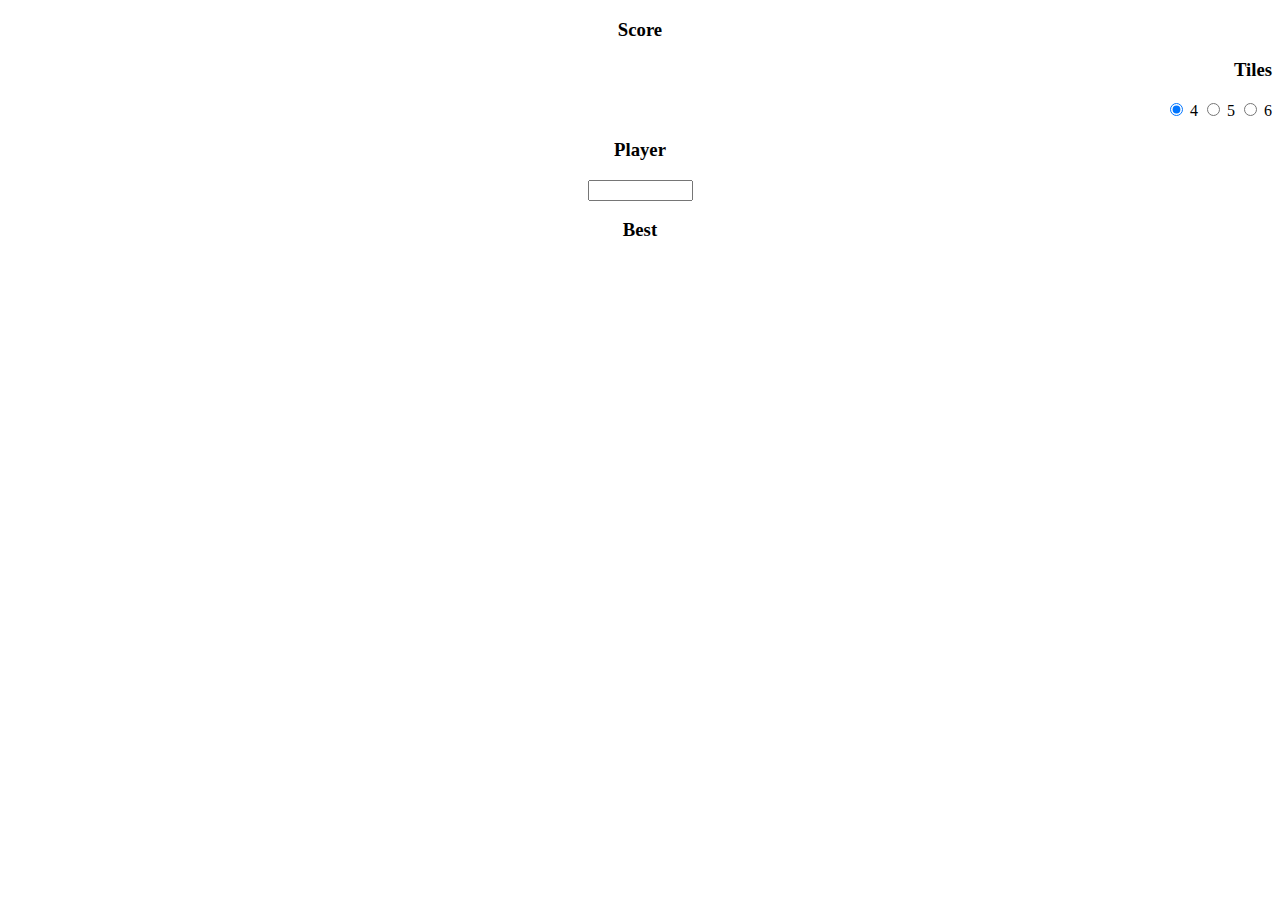
<file: html/controls.html>
<!DOCTYPE html>
<html>

  <head>

    <title>2048 Scores</title>

    <link rel="stylesheet" href="qrc:/bootstrap.min.css">

  </head>

  <body>

    <header>

      <div class="container-fluid">

        <div id="controls" class="row" style="text-align:center">

            <div class="col-xs-2">
            <h3> Score </h3><strong><span id="score"></span></strong>
            </div>

            <div class="col-xs-2" id="tiles" style="text-align:right">
                <h3> Tiles </h3>
                <form name = "boardSize">
                  <input type="radio" name="size" value="4" checked> 4
                  <input type="radio" name="size" value="5"> 5
                  <input type="radio" name="size" value="6"> 6
                </form>
            </div>

            <div class="col-xs-6">
            <h3> Player </h3> <input type="text" name="pname" id="pname" style="text-align:center" size="10">
            </div>

            <div class="col-xs-2">
            <h3> Best </h3> <strong><span id="best-score"></span></strong>
            </div>

        </div>

       </div>

    </header>

    <script src="qrc:/jquery-2.2.4.min.js" ></script>
    <script src="qrc:/controls.js" ></script>

  </body>

</html>
</file>
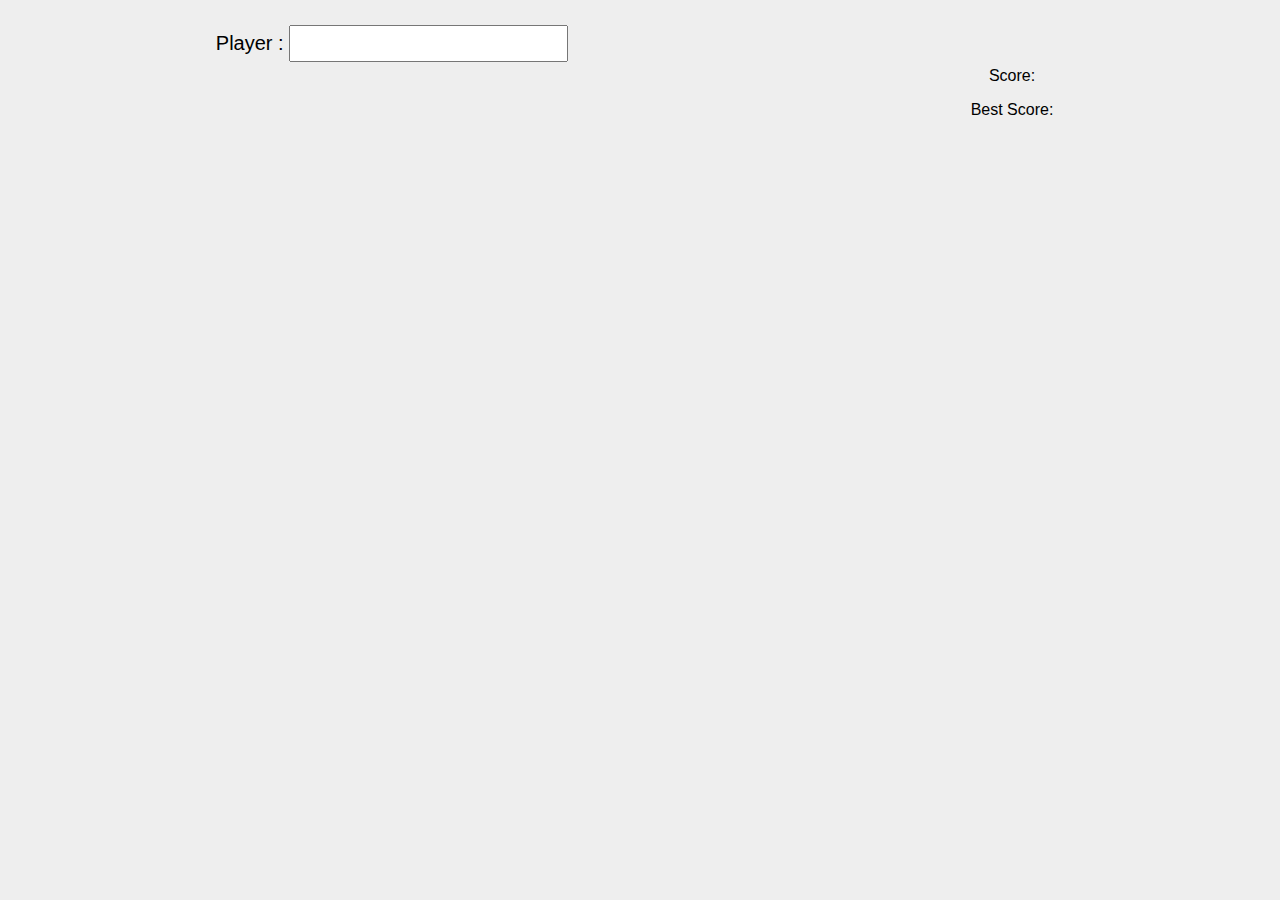
<file: html/controlsOld.html>
<!DOCTYPE html>
<html>
  <head>
    <title>2048 Scores</title>
    <link rel="stylesheet" href="2048.css">
  </head>
  <body>
    <header>
      <div id="controlBar">

        <div style="width: 60%; float:left" id="player">Player : <input type="text" name="pname" id="pname"> </div>

        <div style="width: 40%; float:right" id="scores">
        Score:
        <strong><span id="score"></span></strong><p></p>
        Best Score:
        <strong><span id="best-score"></span></strong>
        </div>
       </div>
    </header>
    <script src="qrc:/jquery-2.2.4.min.js" ></script>
    <script src="qrc:/controls.js" ></script>
  </body>
</html>
</file>
<file: html/2048.css>
body {
  background: #EEE;
  font-family: sans-serif;
  text-align: center;
  margin: 20px;
  -webkit-user-select: none;
}


header {
  margin-bottom: 20px;
}

#new-game {
  background: #117175;
  border-radius: 4px;
  color: #FFF;
  cursor: pointer;
  display: inline-block;
  margin: auto;
  padding: 4px;
}

#player {
  color: #000;
  display: inline-block;
  float: left;
  padding: 5px;
  font-size: 20px;
}

#pname {
  color: #000;
  display: inline-block;
  margin-right: 10px;
  padding: 5px;
  font-size: 20px;
}

#game-over {
  background: rgba(90, 210, 210, 0.8);
  border-radius: 8px;
  bottom: 0;
  color: #0A4F5A;
  font-size: 60px;
  left: 0;
  padding-top: 190px;
  position: absolute;
  right: 0;
  text-align: center;
  top: 0;
}

#board {
  background: #666;
  border-radius: 8px;
  display: inline-block;
  padding: 5px;

}

.row {
  overflow: auto;
}

.tile {
  background: #CCC;
  border-radius: 4px;
  color: #FFF;
  float: left;
  font-size: 50px;
  height: 100px;
  line-height: 100px;
  margin: 5px;
  text-align: center;
  width: 100px;
}

.tile-2 {
  background: #8DD6D1;
}

.tile-4 {
  background: #2CA29B;
}

.tile-8 {
  background: #117175;
}

.tile-16 {
  background: #0A4F5A;
}

.tile-32 {
  background: #021B27;
}

.tile-64 {
  background: #3D0D26;
}

.tile-128 {
  background: #660A3E;
}

.tile-256 {
  background: #891C56;
}

.tile-512 {
  background: #B0276F;
}

.tile-1024 {
  background: #C93482;
  font-size: 40px;
}

.tile-2048 {
  background: #E0F506;
  font-size: 40px;
}
</file>
